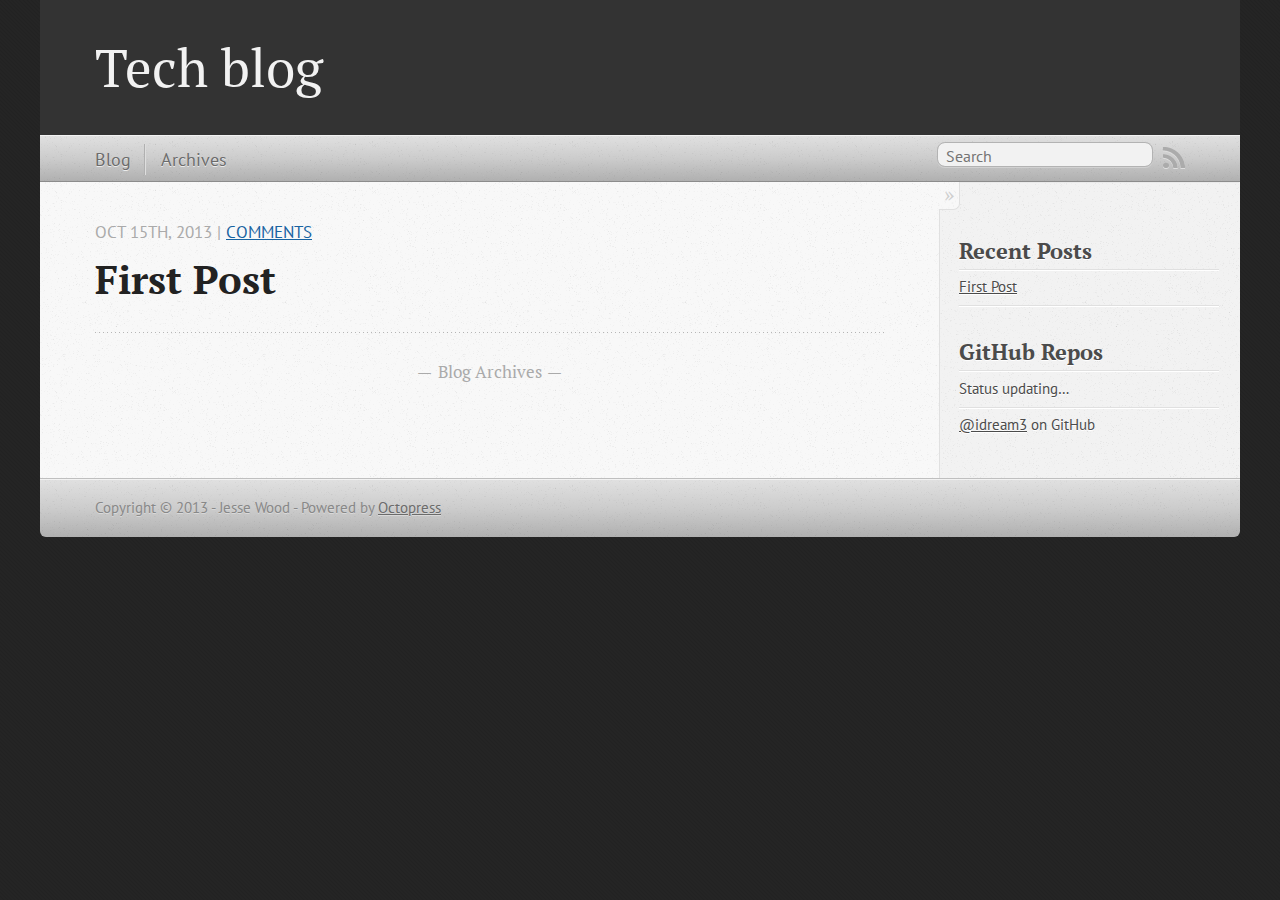
<file: index.html>
<!DOCTYPE html>
<!--[if IEMobile 7 ]><html class="no-js iem7"><![endif]-->
<!--[if lt IE 9]><html class="no-js lte-ie8"><![endif]-->
<!--[if (gt IE 8)|(gt IEMobile 7)|!(IEMobile)|!(IE)]><!--><html class="no-js" lang="en"><!--<![endif]-->
<head>
  <meta charset="utf-8">
  <title>Tech blog</title>
  <meta name="author" content="Jesse Wood">

  
  <meta name="description" content="Hello
">
  

  <!-- http://t.co/dKP3o1e -->
  <meta name="HandheldFriendly" content="True">
  <meta name="MobileOptimized" content="320">
  <meta name="viewport" content="width=device-width, initial-scale=1">

  
  <link rel="canonical" href="http://idream3.github.io">
  <link href="/favicon.png" rel="icon">
  <link href="/stylesheets/screen.css" media="screen, projection" rel="stylesheet" type="text/css">
  <link href="/atom.xml" rel="alternate" title="Tech blog" type="application/atom+xml">
  <script src="/javascripts/modernizr-2.0.js"></script>
  <script src="//ajax.googleapis.com/ajax/libs/jquery/1.9.1/jquery.min.js"></script>
  <script>!window.jQuery && document.write(unescape('%3Cscript src="./javascripts/lib/jquery.min.js"%3E%3C/script%3E'))</script>
  <script src="/javascripts/octopress.js" type="text/javascript"></script>
  <!--Fonts from Google"s Web font directory at http://google.com/webfonts -->
<link href="http://fonts.googleapis.com/css?family=PT+Serif:regular,italic,bold,bolditalic" rel="stylesheet" type="text/css">
<link href="http://fonts.googleapis.com/css?family=PT+Sans:regular,italic,bold,bolditalic" rel="stylesheet" type="text/css">

  

</head>

<body   >
  <header role="banner"><hgroup>
  <h1><a href="/">Tech blog</a></h1>
  
</hgroup>

</header>
  <nav role="navigation"><ul class="subscription" data-subscription="rss">
  <li><a href="/atom.xml" rel="subscribe-rss" title="subscribe via RSS">RSS</a></li>
  
</ul>
  
<form action="http://google.com/search" method="get">
  <fieldset role="search">
    <input type="hidden" name="q" value="site:idream3.github.io" />
    <input class="search" type="text" name="q" results="0" placeholder="Search"/>
  </fieldset>
</form>
  
<ul class="main-navigation">
  <li><a href="/">Blog</a></li>
  <li><a href="/blog/archives">Archives</a></li>
</ul>

</nav>
  <div id="main">
    <div id="content">
      <div class="blog-index">
  
  
  
    <article>
      
  <header>
    
      <h1 class="entry-title"><a href="/blog/2013/10/15/first-post/">First Post</a></h1>
    
    
      <p class="meta">
        








  


<time datetime="2013-10-15T11:30:00+13:00" pubdate data-updated="true">Oct 15<span>th</span>, 2013</time>
        
           | <a href="/blog/2013/10/15/first-post/#disqus_thread"
             data-disqus-identifier="http://idream3.github.io/blog/2013/10/15/first-post/">Comments</a>
        
      </p>
    
  </header>


  <div class="entry-content">
</div>
  
  


    </article>
  
  <div class="pagination">
    
    <a href="/blog/archives">Blog Archives</a>
    
  </div>
</div>
<aside class="sidebar">
  
    <section>
  <h1>Recent Posts</h1>
  <ul id="recent_posts">
    
      <li class="post">
        <a href="/blog/2013/10/15/first-post/">First Post</a>
      </li>
    
  </ul>
</section>

<section>
  <h1>GitHub Repos</h1>
  <ul id="gh_repos">
    <li class="loading">Status updating&#8230;</li>
  </ul>
  
  <a href="https://github.com/idream3">@idream3</a> on GitHub
  
  <script type="text/javascript">
    $(document).ready(function(){
        if (!window.jXHR){
            var jxhr = document.createElement('script');
            jxhr.type = 'text/javascript';
            jxhr.src = '/javascripts/libs/jXHR.js';
            var s = document.getElementsByTagName('script')[0];
            s.parentNode.insertBefore(jxhr, s);
        }

        github.showRepos({
            user: 'idream3',
            count: 0,
            skip_forks: true,
            target: '#gh_repos'
        });
    });
  </script>
  <script src="/javascripts/github.js" type="text/javascript"> </script>
</section>





  
</aside>

    </div>
  </div>
  <footer role="contentinfo"><p>
  Copyright &copy; 2013 - Jesse Wood -
  <span class="credit">Powered by <a href="http://octopress.org">Octopress</a></span>
</p>

</footer>
  

<script type="text/javascript">
      var disqus_shortname = 'futurecat';
      
        
        var disqus_script = 'count.js';
      
    (function () {
      var dsq = document.createElement('script'); dsq.type = 'text/javascript'; dsq.async = true;
      dsq.src = '//' + disqus_shortname + '.disqus.com/' + disqus_script;
      (document.getElementsByTagName('head')[0] || document.getElementsByTagName('body')[0]).appendChild(dsq);
    }());
</script>







  <script type="text/javascript">
    (function(){
      var twitterWidgets = document.createElement('script');
      twitterWidgets.type = 'text/javascript';
      twitterWidgets.async = true;
      twitterWidgets.src = '//platform.twitter.com/widgets.js';
      document.getElementsByTagName('head')[0].appendChild(twitterWidgets);
    })();
  </script>





</body>
</html>
</file>
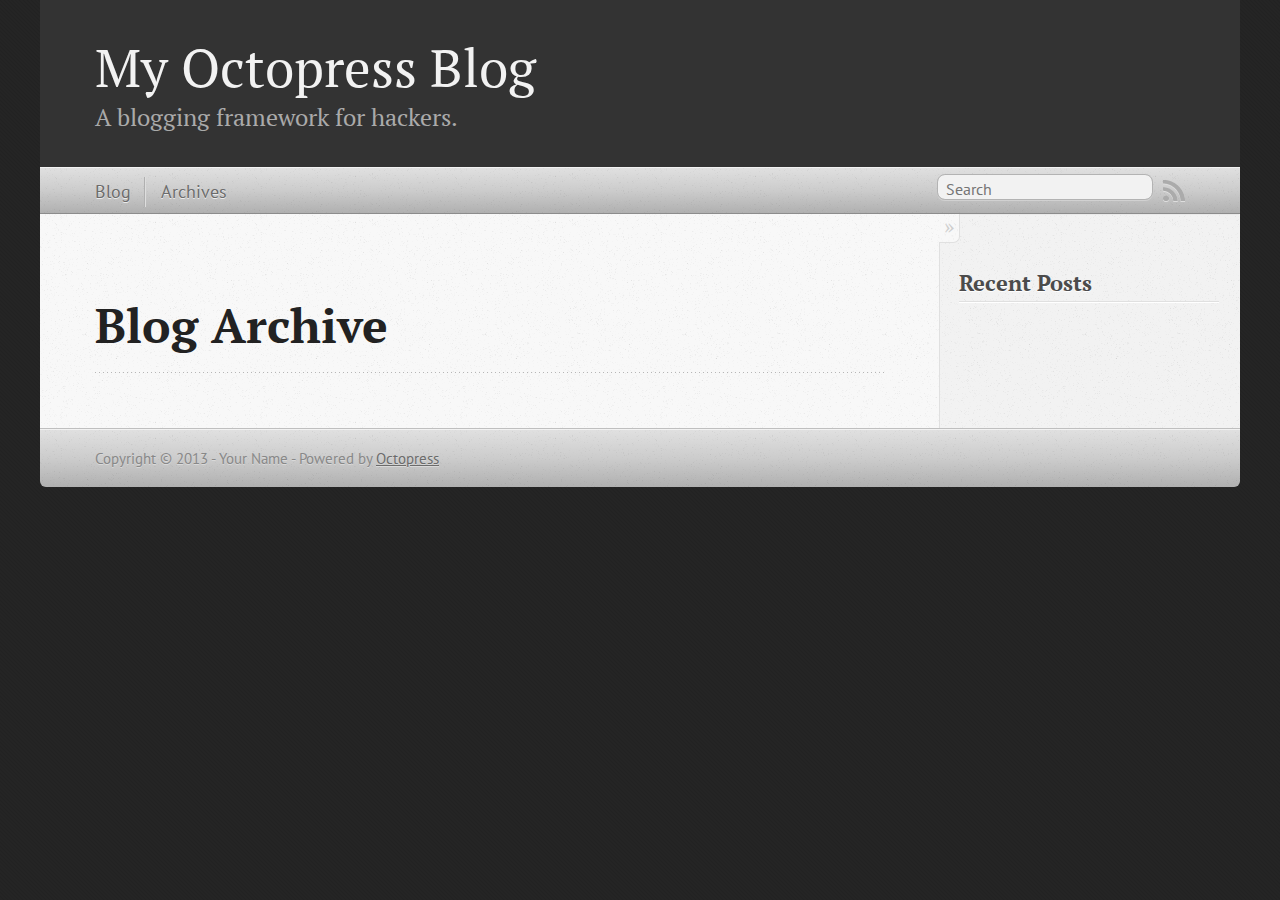
<file: blog/archives/index.html>
<!DOCTYPE html>
<!--[if IEMobile 7 ]><html class="no-js iem7"><![endif]-->
<!--[if lt IE 9]><html class="no-js lte-ie8"><![endif]-->
<!--[if (gt IE 8)|(gt IEMobile 7)|!(IEMobile)|!(IE)]><!--><html class="no-js" lang="en"><!--<![endif]-->
<head>
  <meta charset="utf-8">
  <title>Blog Archive - My Octopress Blog</title>
  <meta name="author" content="Your Name">

  
  <meta name="description" content=" Blog Archive Recent Posts ">
  

  <!-- http://t.co/dKP3o1e -->
  <meta name="HandheldFriendly" content="True">
  <meta name="MobileOptimized" content="320">
  <meta name="viewport" content="width=device-width, initial-scale=1">

  
  <link rel="canonical" href="http://idream3.github.io/blog/archives">
  <link href="/favicon.png" rel="icon">
  <link href="/stylesheets/screen.css" media="screen, projection" rel="stylesheet" type="text/css">
  <link href="/atom.xml" rel="alternate" title="My Octopress Blog" type="application/atom+xml">
  <script src="/javascripts/modernizr-2.0.js"></script>
  <script src="//ajax.googleapis.com/ajax/libs/jquery/1.9.1/jquery.min.js"></script>
  <script>!window.jQuery && document.write(unescape('%3Cscript src="./javascripts/lib/jquery.min.js"%3E%3C/script%3E'))</script>
  <script src="/javascripts/octopress.js" type="text/javascript"></script>
  <!--Fonts from Google"s Web font directory at http://google.com/webfonts -->
<link href="http://fonts.googleapis.com/css?family=PT+Serif:regular,italic,bold,bolditalic" rel="stylesheet" type="text/css">
<link href="http://fonts.googleapis.com/css?family=PT+Sans:regular,italic,bold,bolditalic" rel="stylesheet" type="text/css">

  

</head>

<body   >
  <header role="banner"><hgroup>
  <h1><a href="/">My Octopress Blog</a></h1>
  
    <h2>A blogging framework for hackers.</h2>
  
</hgroup>

</header>
  <nav role="navigation"><ul class="subscription" data-subscription="rss">
  <li><a href="/atom.xml" rel="subscribe-rss" title="subscribe via RSS">RSS</a></li>
  
</ul>
  
<form action="http://google.com/search" method="get">
  <fieldset role="search">
    <input type="hidden" name="q" value="site:idream3.github.io" />
    <input class="search" type="text" name="q" results="0" placeholder="Search"/>
  </fieldset>
</form>
  
<ul class="main-navigation">
  <li><a href="/">Blog</a></li>
  <li><a href="/blog/archives">Archives</a></li>
</ul>

</nav>
  <div id="main">
    <div id="content">
      <div>
<article role="article">
  
  <header>
    <h1 class="entry-title">Blog Archive</h1>
    
  </header>
  
  <div id="blog-archives">

</div>

  
</article>

</div>

<aside class="sidebar">
  
    <section>
  <h1>Recent Posts</h1>
  <ul id="recent_posts">
    
  </ul>
</section>





  
</aside>


    </div>
  </div>
  <footer role="contentinfo"><p>
  Copyright &copy; 2013 - Your Name -
  <span class="credit">Powered by <a href="http://octopress.org">Octopress</a></span>
</p>

</footer>
  







  <script type="text/javascript">
    (function(){
      var twitterWidgets = document.createElement('script');
      twitterWidgets.type = 'text/javascript';
      twitterWidgets.async = true;
      twitterWidgets.src = '//platform.twitter.com/widgets.js';
      document.getElementsByTagName('head')[0].appendChild(twitterWidgets);
    })();
  </script>





</body>
</html>
</file>
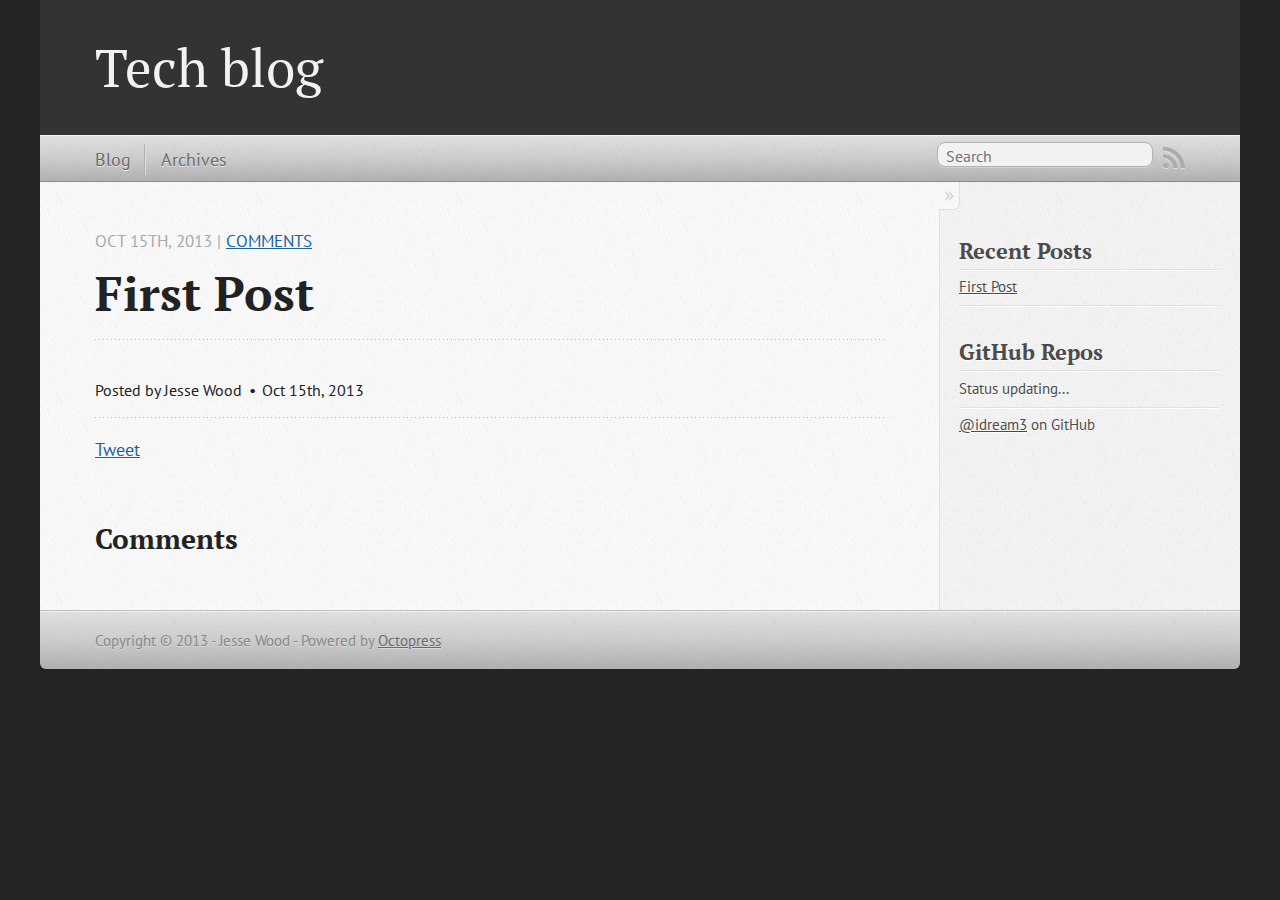
<file: blog/2013/10/15/first-post/index.html>
<!DOCTYPE html>
<!--[if IEMobile 7 ]><html class="no-js iem7"><![endif]-->
<!--[if lt IE 9]><html class="no-js lte-ie8"><![endif]-->
<!--[if (gt IE 8)|(gt IEMobile 7)|!(IEMobile)|!(IE)]><!--><html class="no-js" lang="en"><!--<![endif]-->
<head>
  <meta charset="utf-8">
  <title>First Post - Tech blog</title>
  <meta name="author" content="Jesse Wood">

  
  <meta name="description" content="
">
  

  <!-- http://t.co/dKP3o1e -->
  <meta name="HandheldFriendly" content="True">
  <meta name="MobileOptimized" content="320">
  <meta name="viewport" content="width=device-width, initial-scale=1">

  
  <link rel="canonical" href="http://idream3.github.io/blog/2013/10/15/first-post">
  <link href="/favicon.png" rel="icon">
  <link href="/stylesheets/screen.css" media="screen, projection" rel="stylesheet" type="text/css">
  <link href="/atom.xml" rel="alternate" title="Tech blog" type="application/atom+xml">
  <script src="/javascripts/modernizr-2.0.js"></script>
  <script src="//ajax.googleapis.com/ajax/libs/jquery/1.9.1/jquery.min.js"></script>
  <script>!window.jQuery && document.write(unescape('%3Cscript src="./javascripts/lib/jquery.min.js"%3E%3C/script%3E'))</script>
  <script src="/javascripts/octopress.js" type="text/javascript"></script>
  <!--Fonts from Google"s Web font directory at http://google.com/webfonts -->
<link href="http://fonts.googleapis.com/css?family=PT+Serif:regular,italic,bold,bolditalic" rel="stylesheet" type="text/css">
<link href="http://fonts.googleapis.com/css?family=PT+Sans:regular,italic,bold,bolditalic" rel="stylesheet" type="text/css">

  

</head>

<body   >
  <header role="banner"><hgroup>
  <h1><a href="/">Tech blog</a></h1>
  
</hgroup>

</header>
  <nav role="navigation"><ul class="subscription" data-subscription="rss">
  <li><a href="/atom.xml" rel="subscribe-rss" title="subscribe via RSS">RSS</a></li>
  
</ul>
  
<form action="http://google.com/search" method="get">
  <fieldset role="search">
    <input type="hidden" name="q" value="site:idream3.github.io" />
    <input class="search" type="text" name="q" results="0" placeholder="Search"/>
  </fieldset>
</form>
  
<ul class="main-navigation">
  <li><a href="/">Blog</a></li>
  <li><a href="/blog/archives">Archives</a></li>
</ul>

</nav>
  <div id="main">
    <div id="content">
      <div>
<article class="hentry" role="article">
  
  <header>
    
      <h1 class="entry-title">First Post</h1>
    
    
      <p class="meta">
        








  


<time datetime="2013-10-15T11:30:00+13:00" pubdate data-updated="true">Oct 15<span>th</span>, 2013</time>
        
           | <a href="#disqus_thread"
             data-disqus-identifier="http://idream3.github.io">Comments</a>
        
      </p>
    
  </header>


<div class="entry-content">
</div>


  <footer>
    <p class="meta">
      
  

<span class="byline author vcard">Posted by <span class="fn">Jesse Wood</span></span>

      








  


<time datetime="2013-10-15T11:30:00+13:00" pubdate data-updated="true">Oct 15<span>th</span>, 2013</time>
      


    </p>
    
      <div class="sharing">
  
  <a href="//twitter.com/share" class="twitter-share-button" data-url="http://idream3.github.io/blog/2013/10/15/first-post/" data-via="" data-counturl="http://idream3.github.io/blog/2013/10/15/first-post/" >Tweet</a>
  
  
  
</div>

    
    <p class="meta">
      
      
    </p>
  </footer>
</article>

  <section>
    <h1>Comments</h1>
    <div id="disqus_thread" aria-live="polite"><noscript>Please enable JavaScript to view the <a href="http://disqus.com/?ref_noscript">comments powered by Disqus.</a></noscript>
</div>
  </section>

</div>

<aside class="sidebar">
  
    <section>
  <h1>Recent Posts</h1>
  <ul id="recent_posts">
    
      <li class="post">
        <a href="/blog/2013/10/15/first-post/">First Post</a>
      </li>
    
  </ul>
</section>

<section>
  <h1>GitHub Repos</h1>
  <ul id="gh_repos">
    <li class="loading">Status updating...</li>
  </ul>
  
  <a href="https://github.com/idream3">@idream3</a> on GitHub
  
  <script type="text/javascript">
    $(document).ready(function(){
        if (!window.jXHR){
            var jxhr = document.createElement('script');
            jxhr.type = 'text/javascript';
            jxhr.src = '/javascripts/libs/jXHR.js';
            var s = document.getElementsByTagName('script')[0];
            s.parentNode.insertBefore(jxhr, s);
        }

        github.showRepos({
            user: 'idream3',
            count: 0,
            skip_forks: true,
            target: '#gh_repos'
        });
    });
  </script>
  <script src="/javascripts/github.js" type="text/javascript"> </script>
</section>





  
</aside>


    </div>
  </div>
  <footer role="contentinfo"><p>
  Copyright &copy; 2013 - Jesse Wood -
  <span class="credit">Powered by <a href="http://octopress.org">Octopress</a></span>
</p>

</footer>
  

<script type="text/javascript">
      var disqus_shortname = 'futurecat';
      
        
        // var disqus_developer = 1;
        var disqus_identifier = 'http://idream3.github.io/blog/2013/10/15/first-post/';
        var disqus_url = 'http://idream3.github.io/blog/2013/10/15/first-post/';
        var disqus_script = 'embed.js';
      
    (function () {
      var dsq = document.createElement('script'); dsq.type = 'text/javascript'; dsq.async = true;
      dsq.src = '//' + disqus_shortname + '.disqus.com/' + disqus_script;
      (document.getElementsByTagName('head')[0] || document.getElementsByTagName('body')[0]).appendChild(dsq);
    }());
</script>







  <script type="text/javascript">
    (function(){
      var twitterWidgets = document.createElement('script');
      twitterWidgets.type = 'text/javascript';
      twitterWidgets.async = true;
      twitterWidgets.src = '//platform.twitter.com/widgets.js';
      document.getElementsByTagName('head')[0].appendChild(twitterWidgets);
    })();
  </script>





</body>
</html>
</file>
<file: stylesheets/screen.css>
html,body,div,span,applet,object,iframe,h1,h2,h3,h4,h5,h6,p,blockquote,pre,a,abbr,acronym,address,big,cite,code,del,dfn,em,img,ins,kbd,q,s,samp,small,strike,strong,sub,sup,tt,var,b,u,i,center,dl,dt,dd,ol,ul,li,fieldset,form,label,legend,table,caption,tbody,tfoot,thead,tr,th,td,article,aside,canvas,details,embed,figure,figcaption,footer,header,hgroup,menu,nav,output,ruby,section,summary,time,mark,audio,video{margin:0;padding:0;border:0;font:inherit;font-size:100%;vertical-align:baseline}html{line-height:1}ol,ul{list-style:none}table{border-collapse:collapse;border-spacing:0}caption,th,td{text-align:left;font-weight:normal;vertical-align:middle}q,blockquote{quotes:none}q:before,q:after,blockquote:before,blockquote:after{content:"";content:none}a img{border:none}article,aside,details,figcaption,figure,footer,header,hgroup,menu,nav,section,summary{display:block}a{color:#1863a1}a:visited{color:#751590}a:focus{color:#0181eb}a:hover{color:#0181eb}a:active{color:#01579f}aside.sidebar a{color:#1863a1}aside.sidebar a:focus{color:#0181eb}aside.sidebar a:hover{color:#0181eb}aside.sidebar a:active{color:#01579f}a{-webkit-transition:color 0.3s;-moz-transition:color 0.3s;-o-transition:color 0.3s;transition:color 0.3s}html{background:#252525 url('/images/line-tile.png?1381788272') top left}body>div{background:#f2f2f2 url('/images/noise.png?1381788272') top left;border-bottom:1px solid #bfbfbf}body>div>div{background:#f8f8f8 url('/images/noise.png?1381788272') top left;border-right:1px solid #e0e0e0}.heading,body>header h1,h1,h2,h3,h4,h5,h6{font-family:"PT Serif","Georgia","Helvetica Neue",Arial,sans-serif}.sans,body>header h2,article header p.meta,article>footer,#content .blog-index footer,html .gist .gist-file .gist-meta,#blog-archives a.category,#blog-archives time,aside.sidebar section,body>footer{font-family:"PT Sans","Helvetica Neue",Arial,sans-serif}.serif,body,#content .blog-index a[rel=full-article]{font-family:"PT Serif",Georgia,Times,"Times New Roman",serif}.mono,pre,code,tt,p code,li code{font-family:Menlo,Monaco,"Andale Mono","lucida console","Courier New",monospace}body>header h1{font-size:2.2em;font-family:"PT Serif","Georgia","Helvetica Neue",Arial,sans-serif;font-weight:normal;line-height:1.2em;margin-bottom:0.6667em}body>header h2{font-family:"PT Serif","Georgia","Helvetica Neue",Arial,sans-serif}body{line-height:1.5em;color:#222}h1{font-size:2.2em;line-height:1.2em}@media only screen and (min-width: 992px){body{font-size:1.15em}h1{font-size:2.6em;line-height:1.2em}}h1,h2,h3,h4,h5,h6{text-rendering:optimizelegibility;margin-bottom:1em;font-weight:bold}h2,section h1{font-size:1.5em}h3,section h2,section section h1{font-size:1.3em}h4,section h3,section section h2,section section section h1{font-size:1em}h5,section h4,section section h3{font-size:.9em}h6,section h5,section section h4,section section section h3{font-size:.8em}p,article blockquote,ul,ol{margin-bottom:1.5em}ul{list-style-type:disc}ul ul{list-style-type:circle;margin-bottom:0px}ul ul ul{list-style-type:square;margin-bottom:0px}ol{list-style-type:decimal}ol ol{list-style-type:lower-alpha;margin-bottom:0px}ol ol ol{list-style-type:lower-roman;margin-bottom:0px}ul,ul ul,ul ol,ol,ol ul,ol ol{margin-left:1.3em}ul ul,ul ol,ol ul,ol ol{margin-bottom:0em}strong{font-weight:bold}em{font-style:italic}sup,sub{font-size:0.75em;position:relative;display:inline-block;padding:0 .2em;line-height:.8em}sup{top:-.5em}sub{bottom:-.5em}a[rev='footnote']{font-size:.75em;padding:0 .3em;line-height:1}q{font-style:italic}q:before{content:"\201C"}q:after{content:"\201D"}em,dfn{font-style:italic}strong,dfn{font-weight:bold}del,s{text-decoration:line-through}abbr,acronym{border-bottom:1px dotted;cursor:help}hr{margin-bottom:0.2em}small{font-size:.8em}big{font-size:1.2em}article blockquote{font-style:italic;position:relative;font-size:1.2em;line-height:1.5em;padding-left:1em;border-left:4px solid rgba(170,170,170,0.5)}article blockquote cite{font-style:italic}article blockquote cite a{color:#aaa !important;word-wrap:break-word}article blockquote cite:before{content:'\2014';padding-right:.3em;padding-left:.3em;color:#aaa}@media only screen and (min-width: 992px){article blockquote{padding-left:1.5em;border-left-width:4px}}.pullquote-right:before,.pullquote-left:before{padding:0;border:none;content:attr(data-pullquote);float:right;width:45%;margin:.5em 0 1em 1.5em;position:relative;top:7px;font-size:1.4em;line-height:1.45em}.pullquote-left:before{float:left;margin:.5em 1.5em 1em 0}.force-wrap,article a,aside.sidebar a{white-space:-moz-pre-wrap;white-space:-pre-wrap;white-space:-o-pre-wrap;white-space:pre-wrap;word-wrap:break-word}.group,body>header,body>nav,body>footer,body #content>article,body #content>div>article,body #content>div>section,body div.pagination,aside.sidebar,#main,#content,.sidebar{*zoom:1}.group:after,body>header:after,body>nav:after,body>footer:after,body #content>article:after,body #content>div>section:after,body div.pagination:after,#main:after,#content:after,.sidebar:after{content:"";display:table;clear:both}body{-webkit-text-size-adjust:none;max-width:1200px;position:relative;margin:0 auto}body>header,body>nav,body>footer,body #content>article,body #content>div>article,body #content>div>section{padding-left:18px;padding-right:18px}@media only screen and (min-width: 480px){body>header,body>nav,body>footer,body #content>article,body #content>div>article,body #content>div>section{padding-left:25px;padding-right:25px}}@media only screen and (min-width: 768px){body>header,body>nav,body>footer,body #content>article,body #content>div>article,body #content>div>section{padding-left:35px;padding-right:35px}}@media only screen and (min-width: 992px){body>header,body>nav,body>footer,body #content>article,body #content>div>article,body #content>div>section{padding-left:55px;padding-right:55px}}body div.pagination{margin-left:18px;margin-right:18px}@media only screen and (min-width: 480px){body div.pagination{margin-left:25px;margin-right:25px}}@media only screen and (min-width: 768px){body div.pagination{margin-left:35px;margin-right:35px}}@media only screen and (min-width: 992px){body div.pagination{margin-left:55px;margin-right:55px}}body>header{font-size:1em;padding-top:1.5em;padding-bottom:1.5em}#content{overflow:hidden}#content>div,#content>article{width:100%}aside.sidebar{float:none;padding:0 18px 1px;background-color:#f7f7f7;border-top:1px solid #e0e0e0}.flex-content,article img,article video,article .flash-video,aside.sidebar img{max-width:100%;height:auto}.basic-alignment.left,article img.left,article video.left,article .left.flash-video,aside.sidebar img.left{float:left;margin-right:1.5em}.basic-alignment.right,article img.right,article video.right,article .right.flash-video,aside.sidebar img.right{float:right;margin-left:1.5em}.basic-alignment.center,article img.center,article video.center,article .center.flash-video,aside.sidebar img.center{display:block;margin:0 auto 1.5em}.basic-alignment.left,article img.left,article video.left,article .left.flash-video,aside.sidebar img.left,.basic-alignment.right,article img.right,article video.right,article .right.flash-video,aside.sidebar img.right{margin-bottom:.8em}.toggle-sidebar,.no-sidebar .toggle-sidebar{display:none}@media only screen and (min-width: 750px){body.sidebar-footer aside.sidebar{float:none;width:auto;clear:left;margin:0;padding:0 35px 1px;background-color:#f7f7f7;border-top:1px solid #eaeaea}body.sidebar-footer aside.sidebar section.odd,body.sidebar-footer aside.sidebar section.even{float:left;width:48%}body.sidebar-footer aside.sidebar section.odd{margin-left:0}body.sidebar-footer aside.sidebar section.even{margin-left:4%}body.sidebar-footer aside.sidebar.thirds section{width:30%;margin-left:5%}body.sidebar-footer aside.sidebar.thirds section.first{margin-left:0;clear:both}}body.sidebar-footer #content{margin-right:0px}body.sidebar-footer .toggle-sidebar{display:none}@media only screen and (min-width: 550px){body>header{font-size:1em}}@media only screen and (min-width: 750px){aside.sidebar{float:none;width:auto;clear:left;margin:0;padding:0 35px 1px;background-color:#f7f7f7;border-top:1px solid #eaeaea}aside.sidebar section.odd,aside.sidebar section.even{float:left;width:48%}aside.sidebar section.odd{margin-left:0}aside.sidebar section.even{margin-left:4%}aside.sidebar.thirds section{width:30%;margin-left:5%}aside.sidebar.thirds section.first{margin-left:0;clear:both}}@media only screen and (min-width: 768px){body{-webkit-text-size-adjust:auto}body>header{font-size:1.2em}#main{padding:0;margin:0 auto}#content{overflow:visible;margin-right:240px;position:relative}.no-sidebar #content{margin-right:0;border-right:0}.collapse-sidebar #content{margin-right:20px}#content>div,#content>article{padding-top:17.5px;padding-bottom:17.5px;float:left}aside.sidebar{width:210px;padding:0 15px 15px;background:none;clear:none;float:left;margin:0 -100% 0 0}aside.sidebar section{width:auto;margin-left:0}aside.sidebar section.odd,aside.sidebar section.even{float:none;width:auto;margin-left:0}.collapse-sidebar aside.sidebar{float:none;width:auto;clear:left;margin:0;padding:0 35px 1px;background-color:#f7f7f7;border-top:1px solid #eaeaea}.collapse-sidebar aside.sidebar section.odd,.collapse-sidebar aside.sidebar section.even{float:left;width:48%}.collapse-sidebar aside.sidebar section.odd{margin-left:0}.collapse-sidebar aside.sidebar section.even{margin-left:4%}.collapse-sidebar aside.sidebar.thirds section{width:30%;margin-left:5%}.collapse-sidebar aside.sidebar.thirds section.first{margin-left:0;clear:both}}@media only screen and (min-width: 992px){body>header{font-size:1.3em}#content{margin-right:300px}#content>div,#content>article{padding-top:27.5px;padding-bottom:27.5px}aside.sidebar{width:260px;padding:1.2em 20px 20px}.collapse-sidebar aside.sidebar{padding-left:55px;padding-right:55px}}@media only screen and (min-width: 768px){ul,ol{margin-left:0}}body>header{background:#333}body>header h1{display:inline-block;margin:0}body>header h1 a,body>header h1 a:visited,body>header h1 a:hover{color:#f2f2f2;text-decoration:none}body>header h2{margin:.2em 0 0;font-size:1em;color:#aaa;font-weight:normal}body>nav{position:relative;background-color:#ccc;background:url('/images/noise.png?1381788272'),-webkit-gradient(linear, 50% 0%, 50% 100%, color-stop(0%, #e0e0e0), color-stop(50%, #cccccc), color-stop(100%, #b0b0b0));background:url('/images/noise.png?1381788272'),-webkit-linear-gradient(#e0e0e0,#cccccc,#b0b0b0);background:url('/images/noise.png?1381788272'),-moz-linear-gradient(#e0e0e0,#cccccc,#b0b0b0);background:url('/images/noise.png?1381788272'),-o-linear-gradient(#e0e0e0,#cccccc,#b0b0b0);background:url('/images/noise.png?1381788272'),linear-gradient(#e0e0e0,#cccccc,#b0b0b0);border-top:1px solid #f2f2f2;border-bottom:1px solid #8c8c8c;padding-top:.35em;padding-bottom:.35em}body>nav form{-webkit-background-clip:padding;-moz-background-clip:padding;background-clip:padding-box;margin:0;padding:0}body>nav form .search{padding:.3em .5em 0;font-size:.85em;font-family:"PT Sans","Helvetica Neue",Arial,sans-serif;line-height:1.1em;width:95%;-webkit-border-radius:0.5em;-moz-border-radius:0.5em;-ms-border-radius:0.5em;-o-border-radius:0.5em;border-radius:0.5em;-webkit-background-clip:padding;-moz-background-clip:padding;background-clip:padding-box;-webkit-box-shadow:#d1d1d1 0 1px;-moz-box-shadow:#d1d1d1 0 1px;box-shadow:#d1d1d1 0 1px;background-color:#f2f2f2;border:1px solid #b3b3b3;color:#888}body>nav form .search:focus{color:#444;border-color:#80b1df;-webkit-box-shadow:#80b1df 0 0 4px,#80b1df 0 0 3px inset;-moz-box-shadow:#80b1df 0 0 4px,#80b1df 0 0 3px inset;box-shadow:#80b1df 0 0 4px,#80b1df 0 0 3px inset;background-color:#fff;outline:none}body>nav fieldset[role=search]{float:right;width:48%}body>nav fieldset.mobile-nav{float:left;width:48%}body>nav fieldset.mobile-nav select{width:100%;font-size:.8em;border:1px solid #888}body>nav ul{display:none}@media only screen and (min-width: 550px){body>nav{font-size:.9em}body>nav ul{margin:0;padding:0;border:0;overflow:hidden;*zoom:1;float:left;display:block;padding-top:.15em}body>nav ul li{list-style-image:none;list-style-type:none;margin-left:0;white-space:nowrap;display:inline;float:left;padding-left:0;padding-right:0}body>nav ul li:first-child,body>nav ul li.first{padding-left:0}body>nav ul li:last-child{padding-right:0}body>nav ul li.last{padding-right:0}body>nav ul.subscription{margin-left:.8em;float:right}body>nav ul.subscription li:last-child a{padding-right:0}body>nav ul li{margin:0}body>nav a{color:#6b6b6b;font-family:"PT Sans","Helvetica Neue",Arial,sans-serif;text-shadow:#ebebeb 0 1px;float:left;text-decoration:none;font-size:1.1em;padding:.1em 0;line-height:1.5em}body>nav a:visited{color:#6b6b6b}body>nav a:hover{color:#2b2b2b}body>nav li+li{border-left:1px solid #b0b0b0;margin-left:.8em}body>nav li+li a{padding-left:.8em;border-left:1px solid #dedede}body>nav form{float:right;text-align:left;padding-left:.8em;width:175px}body>nav form .search{width:93%;font-size:.95em;line-height:1.2em}body>nav ul[data-subscription$=email]+form{width:97px}body>nav ul[data-subscription$=email]+form .search{width:91%}body>nav fieldset.mobile-nav{display:none}body>nav fieldset[role=search]{width:99%}}@media only screen and (min-width: 992px){body>nav form{width:215px}body>nav ul[data-subscription$=email]+form{width:147px}}.no-placeholder body>nav .search{background:#f2f2f2 url('/images/search.png?1381788272') 0.3em 0.25em no-repeat;text-indent:1.3em}@media only screen and (min-width: 550px){.maskImage body>nav ul[data-subscription$=email]+form{width:123px}}@media only screen and (min-width: 992px){.maskImage body>nav ul[data-subscription$=email]+form{width:173px}}.maskImage ul.subscription{position:relative;top:.2em}.maskImage ul.subscription li,.maskImage ul.subscription a{border:0;padding:0}.maskImage a[rel=subscribe-rss]{position:relative;top:0px;text-indent:-999999em;background-color:#dedede;border:0;padding:0}.maskImage a[rel=subscribe-rss],.maskImage a[rel=subscribe-rss]:after{-webkit-mask-image:url('/images/rss.png?1381788272');-moz-mask-image:url('/images/rss.png?1381788272');-ms-mask-image:url('/images/rss.png?1381788272');-o-mask-image:url('/images/rss.png?1381788272');mask-image:url('/images/rss.png?1381788272');-webkit-mask-repeat:no-repeat;-moz-mask-repeat:no-repeat;-ms-mask-repeat:no-repeat;-o-mask-repeat:no-repeat;mask-repeat:no-repeat;width:22px;height:22px}.maskImage a[rel=subscribe-rss]:after{content:"";position:absolute;top:-1px;left:0;background-color:#ababab}.maskImage a[rel=subscribe-rss]:hover:after{background-color:#9e9e9e}.maskImage a[rel=subscribe-email]{position:relative;top:0px;text-indent:-999999em;background-color:#dedede;border:0;padding:0}.maskImage a[rel=subscribe-email],.maskImage a[rel=subscribe-email]:after{-webkit-mask-image:url('/images/email.png?1381788272');-moz-mask-image:url('/images/email.png?1381788272');-ms-mask-image:url('/images/email.png?1381788272');-o-mask-image:url('/images/email.png?1381788272');mask-image:url('/images/email.png?1381788272');-webkit-mask-repeat:no-repeat;-moz-mask-repeat:no-repeat;-ms-mask-repeat:no-repeat;-o-mask-repeat:no-repeat;mask-repeat:no-repeat;width:28px;height:22px}.maskImage a[rel=subscribe-email]:after{content:"";position:absolute;top:-1px;left:0;background-color:#ababab}.maskImage a[rel=subscribe-email]:hover:after{background-color:#9e9e9e}article{padding-top:1em}article header{position:relative;padding-top:2em;padding-bottom:1em;margin-bottom:1em;background:url('[data-uri]') bottom left repeat-x}article header h1{margin:0}article header h1 a{text-decoration:none}article header h1 a:hover{text-decoration:underline}article header p{font-size:.9em;color:#aaa;margin:0}article header p.meta{text-transform:uppercase;position:absolute;top:0}@media only screen and (min-width: 768px){article header{margin-bottom:1.5em;padding-bottom:1em;background:url('[data-uri]') bottom left repeat-x}}article h2{padding-top:0.8em;background:url('[data-uri]') top left repeat-x}.entry-content article h2:first-child,article header+h2{padding-top:0}article h2:first-child,article header+h2{background:none}article .feature{padding-top:.5em;margin-bottom:1em;padding-bottom:1em;background:url('[data-uri]') bottom left repeat-x;font-size:2.0em;font-style:italic;line-height:1.3em}article img,article video,article .flash-video{-webkit-border-radius:0.3em;-moz-border-radius:0.3em;-ms-border-radius:0.3em;-o-border-radius:0.3em;border-radius:0.3em;-webkit-box-shadow:rgba(0,0,0,0.15) 0 1px 4px;-moz-box-shadow:rgba(0,0,0,0.15) 0 1px 4px;box-shadow:rgba(0,0,0,0.15) 0 1px 4px;-webkit-box-sizing:border-box;-moz-box-sizing:border-box;box-sizing:border-box;border:#fff 0.5em solid}article video,article .flash-video{margin:0 auto 1.5em}article video{display:block;width:100%}article .flash-video>div{position:relative;display:block;padding-bottom:56.25%;padding-top:1px;height:0;overflow:hidden}article .flash-video>div iframe,article .flash-video>div object,article .flash-video>div embed{position:absolute;top:0;left:0;width:100%;height:100%}article>footer{padding-bottom:2.5em;margin-top:2em}article>footer p.meta{margin-bottom:.8em;font-size:.85em;clear:both;overflow:hidden}.blog-index article+article{background:url('[data-uri]') top left repeat-x}#content .blog-index{padding-top:0;padding-bottom:0}#content .blog-index article{padding-top:2em}#content .blog-index article header{background:none;padding-bottom:0}#content .blog-index article h1{font-size:2.2em}#content .blog-index article h1 a{color:inherit}#content .blog-index article h1 a:hover{color:#0181eb}#content .blog-index a[rel=full-article]{background:#ebebeb;display:inline-block;padding:.4em .8em;margin-right:.5em;text-decoration:none;color:#666;-webkit-transition:background-color 0.5s;-moz-transition:background-color 0.5s;-o-transition:background-color 0.5s;transition:background-color 0.5s}#content .blog-index a[rel=full-article]:hover{background:#0181eb;text-shadow:none;color:#f8f8f8}#content .blog-index footer{margin-top:1em}.separator,article>footer .byline+time:before,article>footer time+time:before,article>footer .comments:before,article>footer .byline ~ .categories:before{content:"\2022 ";padding:0 .4em 0 .2em;display:inline-block}#content div.pagination{text-align:center;font-size:.95em;position:relative;background:url('[data-uri]') top left repeat-x;padding-top:1.5em;padding-bottom:1.5em}#content div.pagination a{text-decoration:none;color:#aaa}#content div.pagination a.prev{position:absolute;left:0}#content div.pagination a.next{position:absolute;right:0}#content div.pagination a:hover{color:#0181eb}#content div.pagination a[href*=archive]:before,#content div.pagination a[href*=archive]:after{content:'\2014';padding:0 .3em}p.meta+.sharing{padding-top:1em;padding-left:0;background:url('[data-uri]') top left repeat-x}#fb-root{display:none}.highlight,html .gist .gist-file .gist-syntax .gist-highlight{border:1px solid #05232b !important}.highlight table td.code,html .gist .gist-file .gist-syntax .gist-highlight table td.code{width:100%}.highlight .line-numbers,html .gist .gist-file .gist-syntax .highlight .line_numbers{text-align:right;font-size:13px;line-height:1.45em;background:#073642 url('/images/noise.png?1381788272') top left !important;border-right:1px solid #00232c !important;-webkit-box-shadow:#083e4b -1px 0 inset;-moz-box-shadow:#083e4b -1px 0 inset;box-shadow:#083e4b -1px 0 inset;text-shadow:#021014 0 -1px;padding:.8em !important;-webkit-border-radius:0;-moz-border-radius:0;-ms-border-radius:0;-o-border-radius:0;border-radius:0}.highlight .line-numbers span,html .gist .gist-file .gist-syntax .highlight .line_numbers span{color:#586e75 !important}figure.code,.gist-file,pre{-webkit-box-shadow:rgba(0,0,0,0.06) 0 0 10px;-moz-box-shadow:rgba(0,0,0,0.06) 0 0 10px;box-shadow:rgba(0,0,0,0.06) 0 0 10px}figure.code .highlight pre,.gist-file .highlight pre,pre .highlight pre{-webkit-box-shadow:none;-moz-box-shadow:none;box-shadow:none}.gist .highlight *::-moz-selection,figure.code .highlight *::-moz-selection{background:#386774;color:inherit;text-shadow:#002b36 0 1px}.gist .highlight *::-webkit-selection,figure.code .highlight *::-webkit-selection{background:#386774;color:inherit;text-shadow:#002b36 0 1px}.gist .highlight *::selection,figure.code .highlight *::selection{background:#386774;color:inherit;text-shadow:#002b36 0 1px}html .gist .gist-file{margin-bottom:1.8em;position:relative;border:none;padding-top:26px !important}html .gist .gist-file .highlight{margin-bottom:0}html .gist .gist-file .gist-syntax{border-bottom:0 !important;background:none !important}html .gist .gist-file .gist-syntax .gist-highlight{background:#002b36 !important}html .gist .gist-file .gist-syntax .highlight pre{padding:0}html .gist .gist-file .gist-meta{padding:.6em 0.8em;border:1px solid #083e4b !important;color:#586e75;font-size:.7em !important;background:#073642 url('/images/noise.png?1381788272') top left;line-height:1.5em}html .gist .gist-file .gist-meta a{color:#75878b !important;text-decoration:none}html .gist .gist-file .gist-meta a:hover{text-decoration:underline}html .gist .gist-file .gist-meta a:hover{color:#93a1a1 !important}html .gist .gist-file .gist-meta a[href*='#file']{position:absolute;top:0;left:0;right:-10px;color:#474747 !important}html .gist .gist-file .gist-meta a[href*='#file']:hover{color:#1863a1 !important}html .gist .gist-file .gist-meta a[href*=raw]{top:.4em}pre{background:#002b36 url('/images/noise.png?1381788272') top left;-webkit-border-radius:0.4em;-moz-border-radius:0.4em;-ms-border-radius:0.4em;-o-border-radius:0.4em;border-radius:0.4em;border:1px solid #05232b;line-height:1.45em;font-size:13px;margin-bottom:2.1em;padding:.8em 1em;color:#93a1a1;overflow:auto}h3.filename+pre{-moz-border-radius-topleft:0px;-webkit-border-top-left-radius:0px;border-top-left-radius:0px;-moz-border-radius-topright:0px;-webkit-border-top-right-radius:0px;border-top-right-radius:0px}p code,li code{display:inline-block;white-space:no-wrap;background:#fff;font-size:.8em;line-height:1.5em;color:#555;border:1px solid #ddd;-webkit-border-radius:0.4em;-moz-border-radius:0.4em;-ms-border-radius:0.4em;-o-border-radius:0.4em;border-radius:0.4em;padding:0 .3em;margin:-1px 0}p pre code,li pre code{font-size:1em !important;background:none;border:none}.pre-code,html .gist .gist-file .gist-syntax .highlight pre,.highlight code{font-family:Menlo,Monaco,"Andale Mono","lucida console","Courier New",monospace !important;overflow:scroll;overflow-y:hidden;display:block;padding:.8em;overflow-x:auto;line-height:1.45em;background:#002b36 url('/images/noise.png?1381788272') top left !important;color:#93a1a1 !important}.pre-code span,html .gist .gist-file .gist-syntax .highlight pre span,.highlight code span{color:#93a1a1 !important}.pre-code span,html .gist .gist-file .gist-syntax .highlight pre span,.highlight code span{font-style:normal !important;font-weight:normal !important}.pre-code .c,html .gist .gist-file .gist-syntax .highlight pre .c,.highlight code .c{color:#586e75 !important;font-style:italic !important}.pre-code .cm,html .gist .gist-file .gist-syntax .highlight pre .cm,.highlight code .cm{color:#586e75 !important;font-style:italic !important}.pre-code .cp,html .gist .gist-file .gist-syntax .highlight pre .cp,.highlight code .cp{color:#586e75 !important;font-style:italic !important}.pre-code .c1,html .gist .gist-file .gist-syntax .highlight pre .c1,.highlight code .c1{color:#586e75 !important;font-style:italic !important}.pre-code .cs,html .gist .gist-file .gist-syntax .highlight pre .cs,.highlight code .cs{color:#586e75 !important;font-weight:bold !important;font-style:italic !important}.pre-code .err,html .gist .gist-file .gist-syntax .highlight pre .err,.highlight code .err{color:#dc322f !important;background:none !important}.pre-code .k,html .gist .gist-file .gist-syntax .highlight pre .k,.highlight code .k{color:#cb4b16 !important}.pre-code .o,html .gist .gist-file .gist-syntax .highlight pre .o,.highlight code .o{color:#93a1a1 !important;font-weight:bold !important}.pre-code .p,html .gist .gist-file .gist-syntax .highlight pre .p,.highlight code .p{color:#93a1a1 !important}.pre-code .ow,html .gist .gist-file .gist-syntax .highlight pre .ow,.highlight code .ow{color:#2aa198 !important;font-weight:bold !important}.pre-code .gd,html .gist .gist-file .gist-syntax .highlight pre .gd,.highlight code .gd{color:#93a1a1 !important;background-color:#372c34 !important;display:inline-block}.pre-code .gd .x,html .gist .gist-file .gist-syntax .highlight pre .gd .x,.highlight code .gd .x{color:#93a1a1 !important;background-color:#4d2d33 !important;display:inline-block}.pre-code .ge,html .gist .gist-file .gist-syntax .highlight pre .ge,.highlight code .ge{color:#93a1a1 !important;font-style:italic !important}.pre-code .gh,html .gist .gist-file .gist-syntax .highlight pre .gh,.highlight code .gh{color:#586e75 !important}.pre-code .gi,html .gist .gist-file .gist-syntax .highlight pre .gi,.highlight code .gi{color:#93a1a1 !important;background-color:#1a412b !important;display:inline-block}.pre-code .gi .x,html .gist .gist-file .gist-syntax .highlight pre .gi .x,.highlight code .gi .x{color:#93a1a1 !important;background-color:#355720 !important;display:inline-block}.pre-code .gs,html .gist .gist-file .gist-syntax .highlight pre .gs,.highlight code .gs{color:#93a1a1 !important;font-weight:bold !important}.pre-code .gu,html .gist .gist-file .gist-syntax .highlight pre .gu,.highlight code .gu{color:#6c71c4 !important}.pre-code .kc,html .gist .gist-file .gist-syntax .highlight pre .kc,.highlight code .kc{color:#859900 !important;font-weight:bold !important}.pre-code .kd,html .gist .gist-file .gist-syntax .highlight pre .kd,.highlight code .kd{color:#268bd2 !important}.pre-code .kp,html .gist .gist-file .gist-syntax .highlight pre .kp,.highlight code .kp{color:#cb4b16 !important;font-weight:bold !important}.pre-code .kr,html .gist .gist-file .gist-syntax .highlight pre .kr,.highlight code .kr{color:#d33682 !important;font-weight:bold !important}.pre-code .kt,html .gist .gist-file .gist-syntax .highlight pre .kt,.highlight code .kt{color:#2aa198 !important}.pre-code .n,html .gist .gist-file .gist-syntax .highlight pre .n,.highlight code .n{color:#268bd2 !important}.pre-code .na,html .gist .gist-file .gist-syntax .highlight pre .na,.highlight code .na{color:#268bd2 !important}.pre-code .nb,html .gist .gist-file .gist-syntax .highlight pre .nb,.highlight code .nb{color:#859900 !important}.pre-code .nc,html .gist .gist-file .gist-syntax .highlight pre .nc,.highlight code .nc{color:#d33682 !important}.pre-code .no,html .gist .gist-file .gist-syntax .highlight pre .no,.highlight code .no{color:#b58900 !important}.pre-code .nl,html .gist .gist-file .gist-syntax .highlight pre .nl,.highlight code .nl{color:#859900 !important}.pre-code .ne,html .gist .gist-file .gist-syntax .highlight pre .ne,.highlight code .ne{color:#268bd2 !important;font-weight:bold !important}.pre-code .nf,html .gist .gist-file .gist-syntax .highlight pre .nf,.highlight code .nf{color:#268bd2 !important;font-weight:bold !important}.pre-code .nn,html .gist .gist-file .gist-syntax .highlight pre .nn,.highlight code .nn{color:#b58900 !important}.pre-code .nt,html .gist .gist-file .gist-syntax .highlight pre .nt,.highlight code .nt{color:#268bd2 !important;font-weight:bold !important}.pre-code .nx,html .gist .gist-file .gist-syntax .highlight pre .nx,.highlight code .nx{color:#b58900 !important}.pre-code .vg,html .gist .gist-file .gist-syntax .highlight pre .vg,.highlight code .vg{color:#268bd2 !important}.pre-code .vi,html .gist .gist-file .gist-syntax .highlight pre .vi,.highlight code .vi{color:#268bd2 !important}.pre-code .nv,html .gist .gist-file .gist-syntax .highlight pre .nv,.highlight code .nv{color:#268bd2 !important}.pre-code .mf,html .gist .gist-file .gist-syntax .highlight pre .mf,.highlight code .mf{color:#2aa198 !important}.pre-code .m,html .gist .gist-file .gist-syntax .highlight pre .m,.highlight code .m{color:#2aa198 !important}.pre-code .mh,html .gist .gist-file .gist-syntax .highlight pre .mh,.highlight code .mh{color:#2aa198 !important}.pre-code .mi,html .gist .gist-file .gist-syntax .highlight pre .mi,.highlight code .mi{color:#2aa198 !important}.pre-code .s,html .gist .gist-file .gist-syntax .highlight pre .s,.highlight code .s{color:#2aa198 !important}.pre-code .sd,html .gist .gist-file .gist-syntax .highlight pre .sd,.highlight code .sd{color:#2aa198 !important}.pre-code .s2,html .gist .gist-file .gist-syntax .highlight pre .s2,.highlight code .s2{color:#2aa198 !important}.pre-code .se,html .gist .gist-file .gist-syntax .highlight pre .se,.highlight code .se{color:#dc322f !important}.pre-code .si,html .gist .gist-file .gist-syntax .highlight pre .si,.highlight code .si{color:#268bd2 !important}.pre-code .sr,html .gist .gist-file .gist-syntax .highlight pre .sr,.highlight code .sr{color:#2aa198 !important}.pre-code .s1,html .gist .gist-file .gist-syntax .highlight pre .s1,.highlight code .s1{color:#2aa198 !important}.pre-code div .gd,html .gist .gist-file .gist-syntax .highlight pre div .gd,.highlight code div .gd,.pre-code div .gd .x,html .gist .gist-file .gist-syntax .highlight pre div .gd .x,.highlight code div .gd .x,.pre-code div .gi,html .gist .gist-file .gist-syntax .highlight pre div .gi,.highlight code div .gi,.pre-code div .gi .x,html .gist .gist-file .gist-syntax .highlight pre div .gi .x,.highlight code div .gi .x{display:inline-block;width:100%}.highlight,.gist-highlight{margin-bottom:1.8em;background:#002b36;overflow-y:hidden;overflow-x:auto}.highlight pre,.gist-highlight pre{background:none;-webkit-border-radius:0px;-moz-border-radius:0px;-ms-border-radius:0px;-o-border-radius:0px;border-radius:0px;border:none;padding:0;margin-bottom:0}pre::-webkit-scrollbar,.highlight::-webkit-scrollbar,.gist-highlight::-webkit-scrollbar{height:.5em;background:rgba(255,255,255,0.15)}pre::-webkit-scrollbar-thumb:horizontal,.highlight::-webkit-scrollbar-thumb:horizontal,.gist-highlight::-webkit-scrollbar-thumb:horizontal{background:rgba(255,255,255,0.2);-webkit-border-radius:4px;border-radius:4px}.highlight code{background:#000}figure.code{background:none;padding:0;border:0;margin-bottom:1.5em}figure.code pre{margin-bottom:0}figure.code figcaption{position:relative}figure.code .highlight{margin-bottom:0}.code-title,html .gist .gist-file .gist-meta a[href*='#file'],h3.filename,figure.code figcaption{text-align:center;font-size:13px;line-height:2em;text-shadow:#cbcccc 0 1px 0;color:#474747;font-weight:normal;margin-bottom:0;-moz-border-radius-topleft:5px;-webkit-border-top-left-radius:5px;border-top-left-radius:5px;-moz-border-radius-topright:5px;-webkit-border-top-right-radius:5px;border-top-right-radius:5px;font-family:"Helvetica Neue", Arial, "Lucida Grande", "Lucida Sans Unicode", Lucida, sans-serif;background:#aaa url('/images/code_bg.png?1381788272') top repeat-x;border:1px solid #565656;border-top-color:#cbcbcb;border-left-color:#a5a5a5;border-right-color:#a5a5a5;border-bottom:0}.download-source,html .gist .gist-file .gist-meta a[href*=raw],figure.code figcaption a{position:absolute;right:.8em;text-decoration:none;color:#666 !important;z-index:1;font-size:13px;text-shadow:#cbcccc 0 1px 0;padding-left:3em}.download-source:hover,html .gist .gist-file .gist-meta a[href*=raw]:hover,figure.code figcaption a:hover{text-decoration:underline}#archive #content>div,#archive #content>div>article{padding-top:0}#blog-archives{color:#aaa}#blog-archives article{padding:1em 0 1em;position:relative;background:url('[data-uri]') bottom left repeat-x}#blog-archives article:last-child{background:none}#blog-archives article footer{padding:0;margin:0}#blog-archives h1{color:#222;margin-bottom:.3em}#blog-archives h2{display:none}#blog-archives h1{font-size:1.5em}#blog-archives h1 a{text-decoration:none;color:inherit;font-weight:normal;display:inline-block}#blog-archives h1 a:hover{text-decoration:underline}#blog-archives h1 a:hover{color:#0181eb}#blog-archives a.category,#blog-archives time{color:#aaa}#blog-archives .entry-content{display:none}#blog-archives time{font-size:.9em;line-height:1.2em}#blog-archives time .month,#blog-archives time .day{display:inline-block}#blog-archives time .month{text-transform:uppercase}#blog-archives p{margin-bottom:1em}#blog-archives a,#blog-archives .entry-content a{color:inherit}#blog-archives a:hover,#blog-archives .entry-content a:hover{color:#0181eb}#blog-archives a:hover{color:#0181eb}@media only screen and (min-width: 550px){#blog-archives article{margin-left:5em}#blog-archives h2{margin-bottom:.3em;font-weight:normal;display:inline-block;position:relative;top:-1px;float:left}#blog-archives h2:first-child{padding-top:.75em}#blog-archives time{position:absolute;text-align:right;left:0em;top:1.8em}#blog-archives .year{display:none}#blog-archives article{padding-left:4.5em;padding-bottom:.7em}#blog-archives a.category{line-height:1.1em}}#content>.category article{margin-left:0;padding-left:6.8em}#content>.category .year{display:inline}.side-shadow-border,aside.sidebar section h1,aside.sidebar li{-webkit-box-shadow:#fff 0 1px;-moz-box-shadow:#fff 0 1px;box-shadow:#fff 0 1px}aside.sidebar{overflow:hidden;color:#4b4b4b;text-shadow:#fff 0 1px}aside.sidebar section{font-size:.8em;line-height:1.4em;margin-bottom:1.5em}aside.sidebar section h1{margin:1.5em 0 0;padding-bottom:.2em;border-bottom:1px solid #e0e0e0}aside.sidebar section h1+p{padding-top:.4em}aside.sidebar img{-webkit-border-radius:0.3em;-moz-border-radius:0.3em;-ms-border-radius:0.3em;-o-border-radius:0.3em;border-radius:0.3em;-webkit-box-shadow:rgba(0,0,0,0.15) 0 1px 4px;-moz-box-shadow:rgba(0,0,0,0.15) 0 1px 4px;box-shadow:rgba(0,0,0,0.15) 0 1px 4px;-webkit-box-sizing:border-box;-moz-box-sizing:border-box;box-sizing:border-box;border:#fff 0.3em solid}aside.sidebar ul{margin-bottom:0.5em;margin-left:0}aside.sidebar li{list-style:none;padding:.5em 0;margin:0;border-bottom:1px solid #e0e0e0}aside.sidebar li p:last-child{margin-bottom:0}aside.sidebar a{color:inherit;-webkit-transition:color 0.5s;-moz-transition:color 0.5s;-o-transition:color 0.5s;transition:color 0.5s}aside.sidebar:hover a{color:#1863a1}aside.sidebar:hover a:hover{color:#0181eb}.aside-alt-link,#pinboard_linkroll .pin-tag{color:#7e7e7e}.aside-alt-link:hover,#pinboard_linkroll .pin-tag:hover{color:#0181eb}@media only screen and (min-width: 768px){.toggle-sidebar{outline:none;position:absolute;right:-10px;top:0;bottom:0;display:inline-block;text-decoration:none;color:#cecece;width:9px;cursor:pointer}.toggle-sidebar:hover{background:#e9e9e9;background:-webkit-gradient(linear, 0% 50%, 100% 50%, color-stop(0%, rgba(224,224,224,0.5)), color-stop(100%, rgba(224,224,224,0)));background:-webkit-linear-gradient(left, rgba(224,224,224,0.5),rgba(224,224,224,0));background:-moz-linear-gradient(left, rgba(224,224,224,0.5),rgba(224,224,224,0));background:-o-linear-gradient(left, rgba(224,224,224,0.5),rgba(224,224,224,0));background:linear-gradient(left, rgba(224,224,224,0.5),rgba(224,224,224,0))}.toggle-sidebar:after{position:absolute;right:-11px;top:0;width:20px;font-size:1.2em;line-height:1.1em;padding-bottom:.15em;-moz-border-radius-bottomright:0.3em;-webkit-border-bottom-right-radius:0.3em;border-bottom-right-radius:0.3em;text-align:center;background:#f8f8f8 url('/images/noise.png?1381788272') top left;border-bottom:1px solid #e0e0e0;border-right:1px solid #e0e0e0;content:"\00BB";text-indent:-1px}.collapse-sidebar .toggle-sidebar{text-indent:0px;right:-20px;width:19px}.collapse-sidebar .toggle-sidebar:hover{background:#e9e9e9}.collapse-sidebar .toggle-sidebar:after{border-left:1px solid #e0e0e0;text-shadow:#fff 0 1px;content:"\00AB";left:0px;right:0;text-align:center;text-indent:0;border:0;border-right-width:0;background:none}}.googleplus h1{-moz-box-shadow:none !important;-webkit-box-shadow:none !important;-o-box-shadow:none !important;box-shadow:none !important;border-bottom:0px none !important}.googleplus a{text-decoration:none;white-space:normal !important;line-height:32px}.googleplus a img{float:left;margin-right:0.5em;border:0 none}.googleplus-hidden{position:absolute;top:-1000em;left:-1000em}#pinboard_linkroll .pin-title,#pinboard_linkroll .pin-description{display:block;margin-bottom:.5em}#pinboard_linkroll .pin-tag{text-decoration:none}#pinboard_linkroll .pin-tag:hover{text-decoration:underline}#pinboard_linkroll .pin-tag:after{content:','}#pinboard_linkroll .pin-tag:last-child:after{content:''}.delicious-posts a.delicious-link{margin-bottom:.5em;display:block}.delicious-posts p{font-size:1em}body>footer{font-size:.8em;color:#888;text-shadow:#d9d9d9 0 1px;background-color:#ccc;background:url('/images/noise.png?1381788272'),-webkit-gradient(linear, 50% 0%, 50% 100%, color-stop(0%, #e0e0e0), color-stop(50%, #cccccc), color-stop(100%, #b0b0b0));background:url('/images/noise.png?1381788272'),-webkit-linear-gradient(#e0e0e0,#cccccc,#b0b0b0);background:url('/images/noise.png?1381788272'),-moz-linear-gradient(#e0e0e0,#cccccc,#b0b0b0);background:url('/images/noise.png?1381788272'),-o-linear-gradient(#e0e0e0,#cccccc,#b0b0b0);background:url('/images/noise.png?1381788272'),linear-gradient(#e0e0e0,#cccccc,#b0b0b0);border-top:1px solid #f2f2f2;position:relative;padding-top:1em;padding-bottom:1em;margin-bottom:3em;-moz-border-radius-bottomleft:0.4em;-webkit-border-bottom-left-radius:0.4em;border-bottom-left-radius:0.4em;-moz-border-radius-bottomright:0.4em;-webkit-border-bottom-right-radius:0.4em;border-bottom-right-radius:0.4em;z-index:1}body>footer a{color:#6b6b6b}body>footer a:visited{color:#6b6b6b}body>footer a:hover{color:#484848}body>footer p:last-child{margin-bottom:0}
</file>
